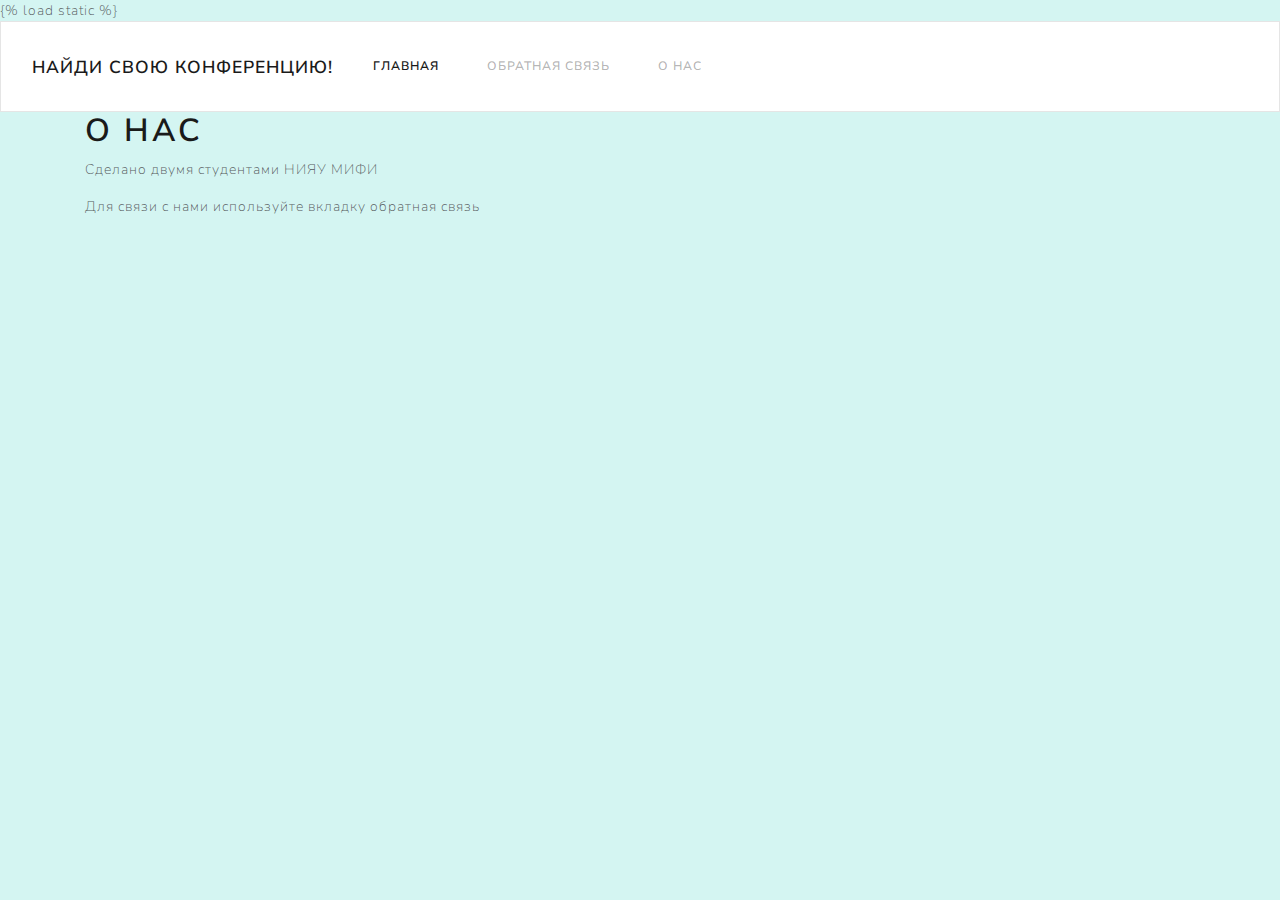
<file: findconf/templates/findconf/about_us.html>
{% load static %}
<!DOCTYPE html>
<html lang="ru">
<head>
	<meta charset = "utf-8">
	<title>Подбор конференции</title>
	<meta name="viewport" content ="width=device-width, initial-scale=1">
    <link rel="shortcut icon" href="../../static/favicon.ico" type="image/x-icon">
	<link rel="stylesheet" type="text/css" href="../../static/bootstrap.min.css">
	<link href="https://cdn.jsdelivr.net/npm/bootstrap@5.0.0-beta3/dist/css/bootstrap.min.css" rel="stylesheet" integrity="sha384-eOJMYsd53ii+scO/bJGFsiCZc+5NDVN2yr8+0RDqr0Ql0h+rP48ckxlpbzKgwra6" crossorigin="anonymous">
	<script src="https://cdn.jsdelivr.net/npm/bootstrap@5.0.0-beta3/dist/js/bootstrap.bundle.min.js" integrity="sha384-JEW9xMcG8R+pH31jmWH6WWP0WintQrMb4s7ZOdauHnUtxwoG2vI5DkLtS3qm9Ekf" crossorigin="anonymous"></script>
</head>
<body>
    <nav class = "navbar navbar-expand-lg navbar-light bg-light">
		<div class = "container-fluid">
			<a class="navbar-brand">Найди свою конференцию!</a>
			<button class="navbar-toggler" type="button" data-toggle="collapse" data-target="#navbarNav" aria-controls="navbarNav" aria-expanded="false" aria-label="Toggle navigation">
				      <span class="navbar-toggler-icon"></span>
			</button>
			<div class="collapse navbar-collapse" id="navbarNav">
				<ul class="navbar-nav">
					<li class="nav-item">
						<a class="nav-link active" aria-current="page" href="/">Главная</a>
					</li>
					<li class="nav-item">
						<a class="nav-link" href="/feedback/">Обратная связь</a>
					</li>
					<li class="nav-item">
						<a class="nav-link" href="">О нас</a>
					</li>
				</ul>
			</div>
		</div>
	</nav>
    <div class = "container">
    <h1>О нас</h1>
        <p>Сделано двумя студентами НИЯУ МИФИ</p>
        <p>Для связи с нами используйте вкладку обратная связь</p>
    </div>
</body>
</html>
</file>
